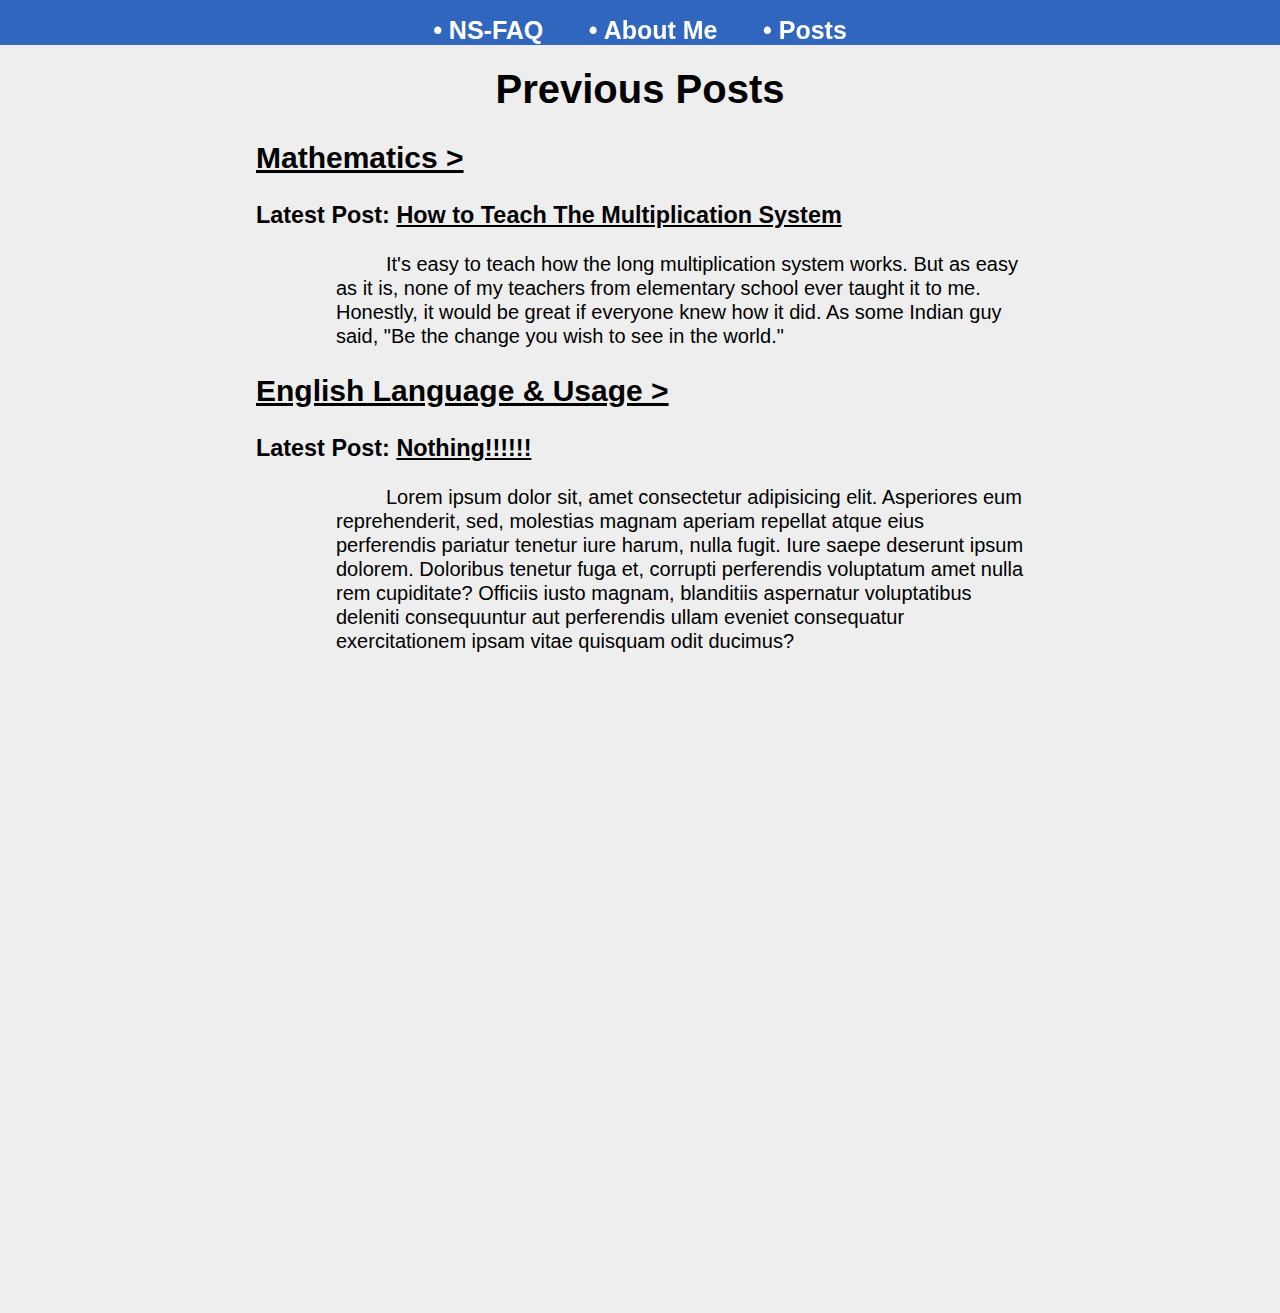
<file: public/index.html>
<!DOCTYPE html>
<html lang="en">
<head>
    <meta charset="UTF-8">
    <meta name="viewport" content="width=device-width, initial-scale=1.0">
    <link rel="stylesheet" href="stylesheets/style.css">
    <link rel="stylesheet" href="stylesheets/index.css">
    <title>Critical Hippo - Index</title>
</head>
<body>
    <header>
        <nav>
            <ul>
                <li class="nav-item"><b><a href="/not-so-faq.html">&#x2022; NS-FAQ</a></b></li>
                <li class="nav-item"><b><a href="/about-me.html">&#x2022; About Me</a></b></li>
                <li class="nav-item"><b><a href="/index.html">&#x2022; Posts</a></b></li>
            </ul>
        </nav>
    </header>
    <main>
        <h1>Previous Posts</h1>

        <section id="blog-list">
            <div id="math">
                <h2><a href="/math/index">Mathematics &gt;</a></h2>
                <h3>Latest Post: <a href="/math/how-to-teach-the-multiplication-system.html">How to Teach The Multiplication System</a></h3>
                    <p>It's easy to teach how the long multiplication system works. But as easy as it is, none of my
                        teachers from elementary school ever taught it to me. Honestly, it would be great if everyone knew how it did. As some
                        Indian guy said, "Be the change you wish to see in the world."</p>
            </div>
            <div id="english">
                <h2><a href="/english/index">English Language & Usage &gt;</a></h2>
                <h3>Latest Post: <a href="/english/latest">Nothing!!!!!!</a></h3>
                <p>Lorem ipsum dolor sit, amet consectetur adipisicing elit. Asperiores eum reprehenderit, sed, molestias magnam aperiam repellat atque eius perferendis pariatur tenetur iure harum, nulla fugit. Iure saepe deserunt ipsum dolorem.
                Doloribus tenetur fuga et, corrupti perferendis voluptatum amet nulla rem cupiditate? Officiis iusto magnam, blanditiis aspernatur voluptatibus deleniti consequuntur aut perferendis ullam eveniet consequatur exercitationem ipsam vitae quisquam odit ducimus?</p>
            </div>
        </section>
    </main>
</body>
</html>
</file>
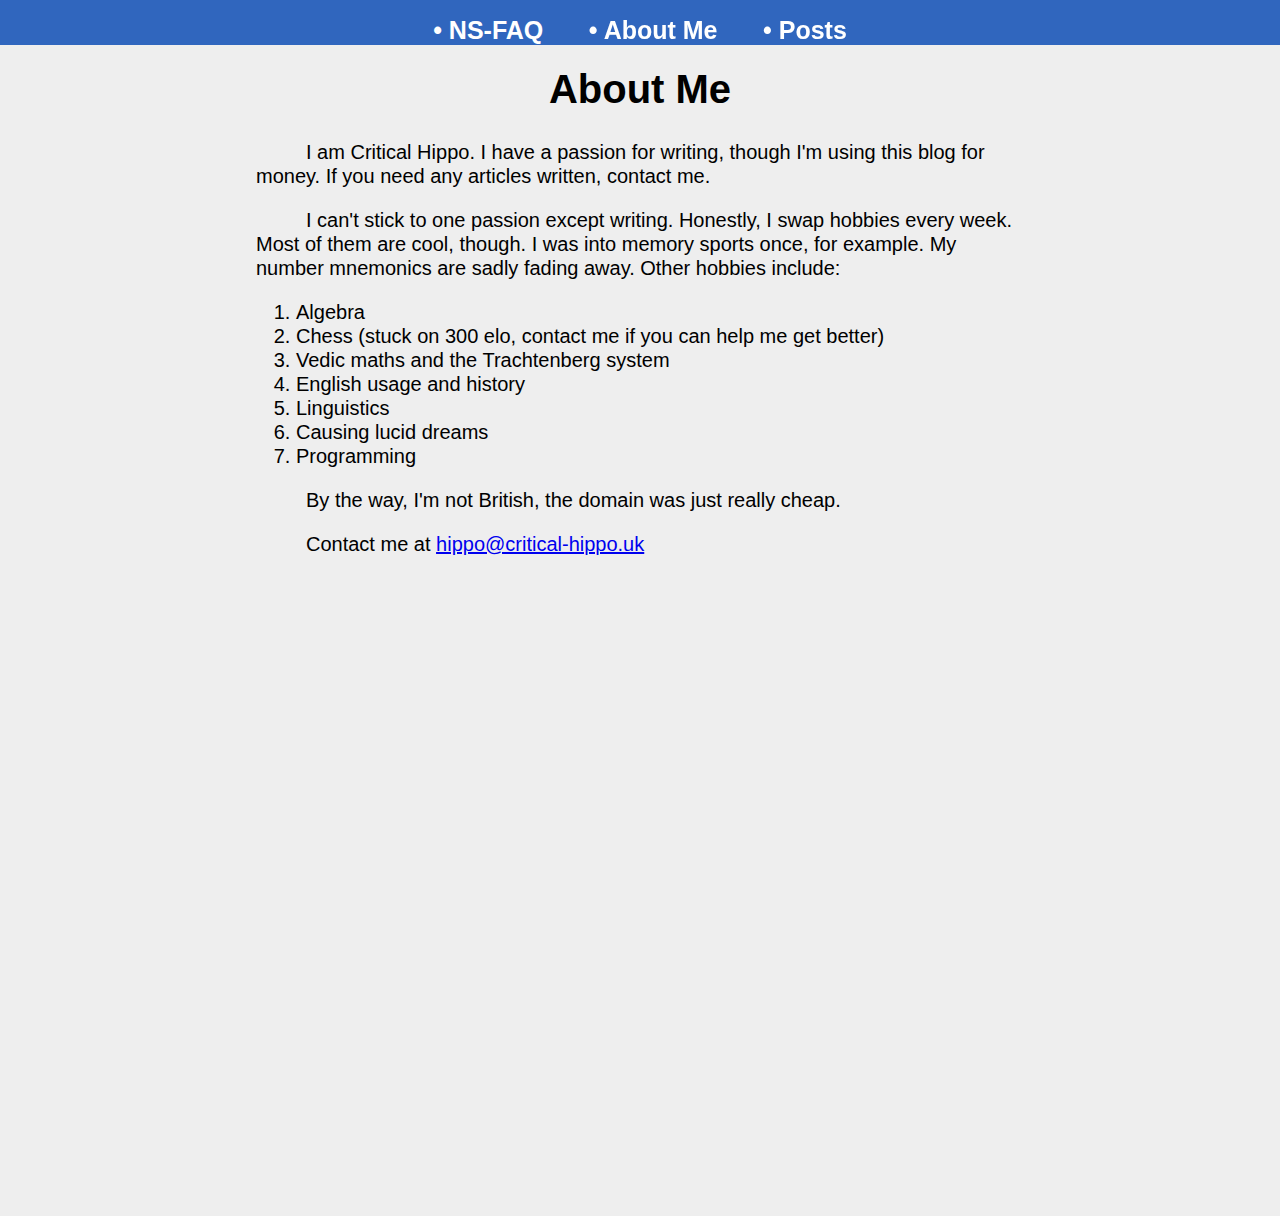
<file: public/about-me.html>
<!DOCTYPE html>
<html lang="en">
<head>
    <meta charset="UTF-8">
    <meta name="viewport" content="width=device-width, initial-scale=1.0">
    <link rel="stylesheet" href="stylesheets/style.css">
    <title>Critical Hippo - About Me</title>
</head>
<body>
    <header>
        <nav>
            <ul>
                <li class="nav-item"><b><a href="/not-so-faq">&#x2022; NS-FAQ</a></b></li>
                <li class="nav-item"><b><a href="/about-me.html">&#x2022; About Me</a></b></li>
                <li class="nav-item"><b><a href="/index.html">&#x2022; Posts</a></b></li>
            </ul>
        </nav>
    </header>
    <main>
        <h1>About Me</h1>

        <section id="about-me">
            <p>I am Critical Hippo. I have a passion for writing, though I'm using this blog for money. If you need any articles written, contact me.</p>
            <p>I can't stick to one passion except writing. Honestly, I swap hobbies every week. Most of them are cool, though. I was into memory sports once, for example. My number mnemonics are sadly fading away. Other hobbies include:</p>
            <ol>
                <li>Algebra</li>
                <li>Chess &lpar;stuck on 300 elo, contact me if you can help me get better&rpar;</li>
                <li>Vedic maths and the Trachtenberg system</li>
                <li>English usage and history</li>
                <li>Linguistics</li>
                <li>Causing lucid dreams</li>
                <li>Programming</li>
            </ol>
            <p>By the way, I'm not British, the domain was just really cheap.</p>
            <p>Contact me at <a href="mailto:hippo@critical-hippo.uk">hippo@critical-hippo.uk</a></p>
        </section>
    </main>
</body>
</html>
</file>
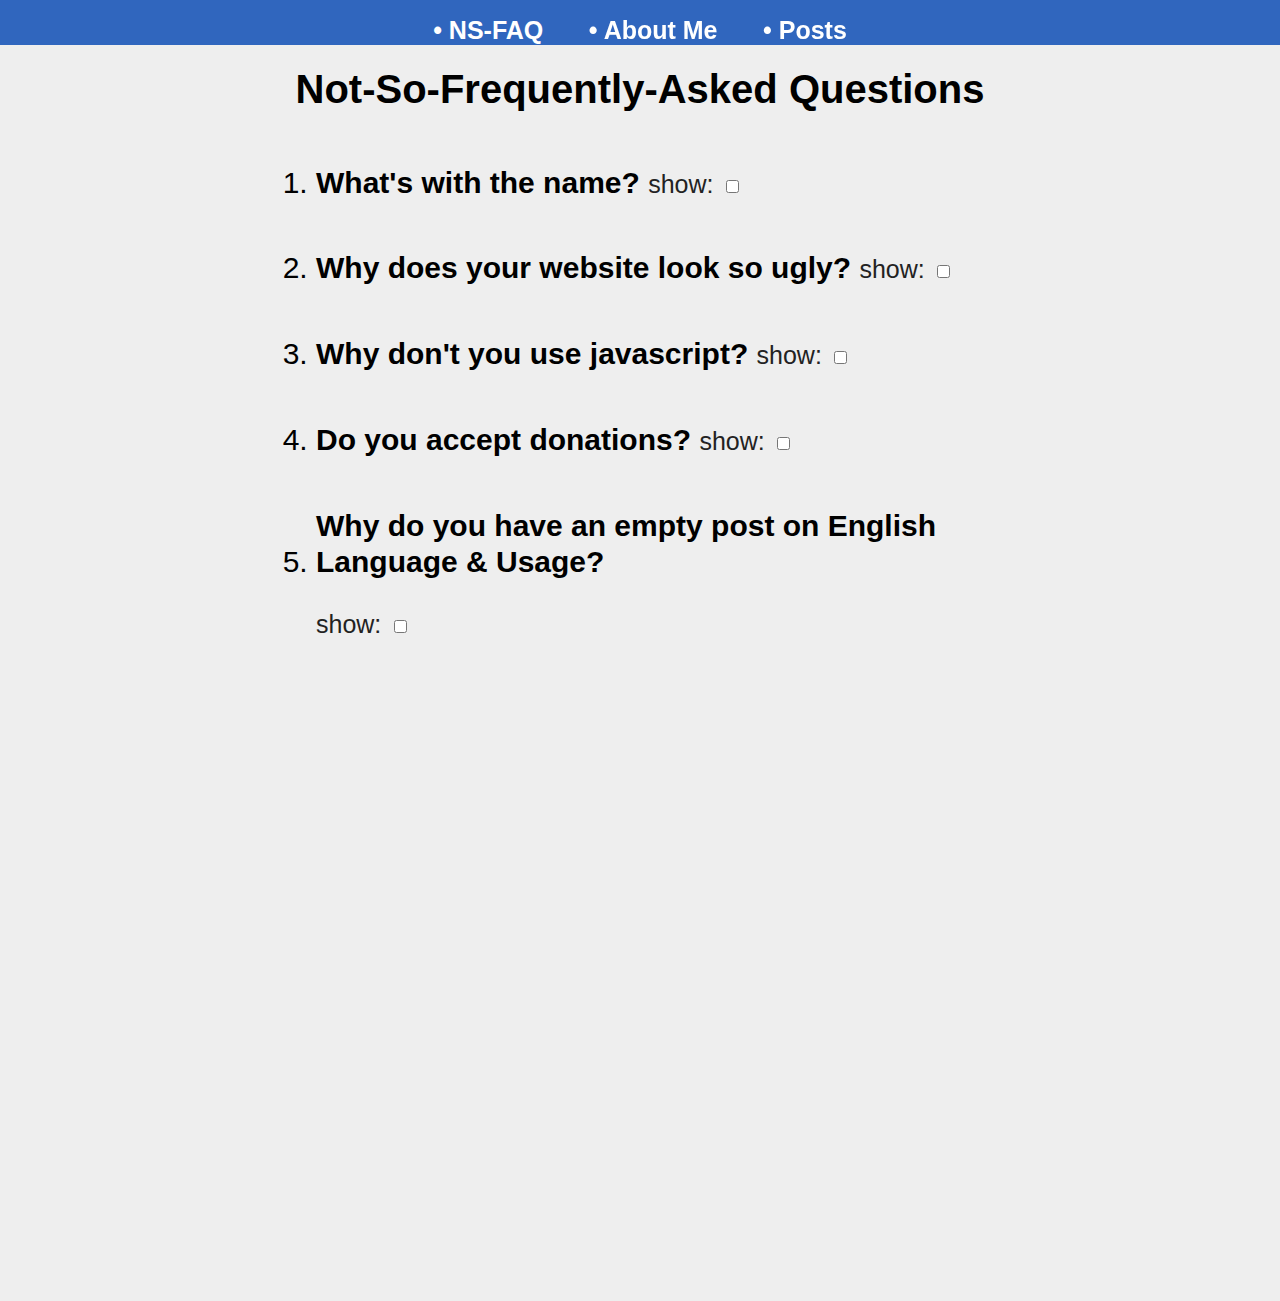
<file: public/not-so-faq.html>
<!DOCTYPE html>
<html lang="en">
<head>
    <meta charset="UTF-8">
    <meta name="viewport" content="width=device-width, initial-scale=1.0">
    <link rel="stylesheet" href="stylesheets/style.css">
    <link rel="stylesheet" href="stylesheets/faq.css">
    <title>Critical Hippo - Not-So-Frequently-Asked Questions</title>
</head>
<body>
    <header>
        <nav>
            <ul>
                <li class="nav-item"><b><a href="/not-so-faq.html">&#x2022; NS-FAQ</a></b></li>
                <li class="nav-item"><b><a href="/about-me.html">&#x2022; About Me</a></b></li>
                <li class="nav-item"><b><a href="/index.html">&#x2022; Posts</a></b></li>
            </ul>
        </nav>
    </header>
    <main>
        <h1>Not-So-Frequently-Asked Questions</h1>

        <section id="questions">
            <ol class="title-list">
                <li>
                    <h2>What's with the name?</h2>
                    <label for="checkbox">show: </label>
                    <input type="checkbox">
                    <p>It's a pun on the word "hypocrite." ;&rpar;</p>
                </li>
                <li>
                    <h2>Why does your website look so ugly?</h2>
                    <label for="checkbox">show: </label>
                    <input type="checkbox">
                    <p>I suck at graphic design.</p>
                </li>
                <li>
                    <h2>Why don't you use javascript?</h2> 
                    <label for="checkbox">show: </label>
                    <input type="checkbox">
                    <p>Didn't feel like it.</p>
                </li>
                <li>
                    <h2>Do you accept donations?</h2>
                    <label for="checkbox">show: </label>
                    <input type="checkbox">
                    <p>Soon&trade;</p>
                </li>
                <li>
                    <h2>Why do you have an empty post on English Language & Usage?</h2> 
                    <label for="checkbox">show: </label>
                    <input type="checkbox">
                    <p>Historical reasons.</p>
                </li>
            </ol>
        </section>
    </main>
</body>
</html>
</file>
<file: public/stylesheets/style.css>
html {
    font-size: 20px;
    line-height: 1.2;
    font-family: Helvetica, sans-serif;
    padding-bottom: 50vw;
}

img {
    display: block;
    margin: auto;
}

h1 {
    text-align: center;
}

p {
    text-indent: 2.5rem;
    font-size: 1rem;
}

h1 {
    margin-top: 50px;
}

body {
    width: 60vw;
    margin: auto;
    margin-top: 65px;
    background-color: #eee;
}

nav {
    width: 100vw;
    height: 50px;

    position: fixed;
    top: -5px;
    left: 0;

    display: flex;
    justify-content: center;

    background-color: #3066be;
}

.nav-item {
    display: inline-block;
    margin-right: 40px;

    font-size: 1.25rem;
    overflow: hidden;
}

nav a, nav a:visited, nav a:hover, nav a:active {
    text-decoration: none;
    color: white;
}

.title-list li, h2 {
    font-size: 1.5rem;
}

@media (max-width: 700px) {
    html {
        font-size: 14px;
    }

    body {
        width: 95vw;
    }

    img {
        width: 320px;
        height: auto;
    }

    h1 {
        font-size: 1.5rem;
    }

    h2, .title-list li {
        font-size: 1.25rem;
    }

    p, .title-list li p {
        font-size: 1rem;
    }

    .nav-item {
        font-size: 1.125rem;
        margin-right: 20px;
    }
}
</file>
<file: public/stylesheets/index.css>
#blog-list p {
    margin-left: 4em;
}

a {
    color: black;
}
</file>
<file: public/stylesheets/faq.css>
/* sub-index.css customized for faq */

p, label {
    color: #222;
}

h2, label {
    display: inline-block;
}

label {
    font-size: 1.25rem;
}

#questions li p {
    display: none;
}

#questions li input:checked ~ p {
    display: block;
}

#questions li {
    margin-left: 1rem;  
}
</file>
